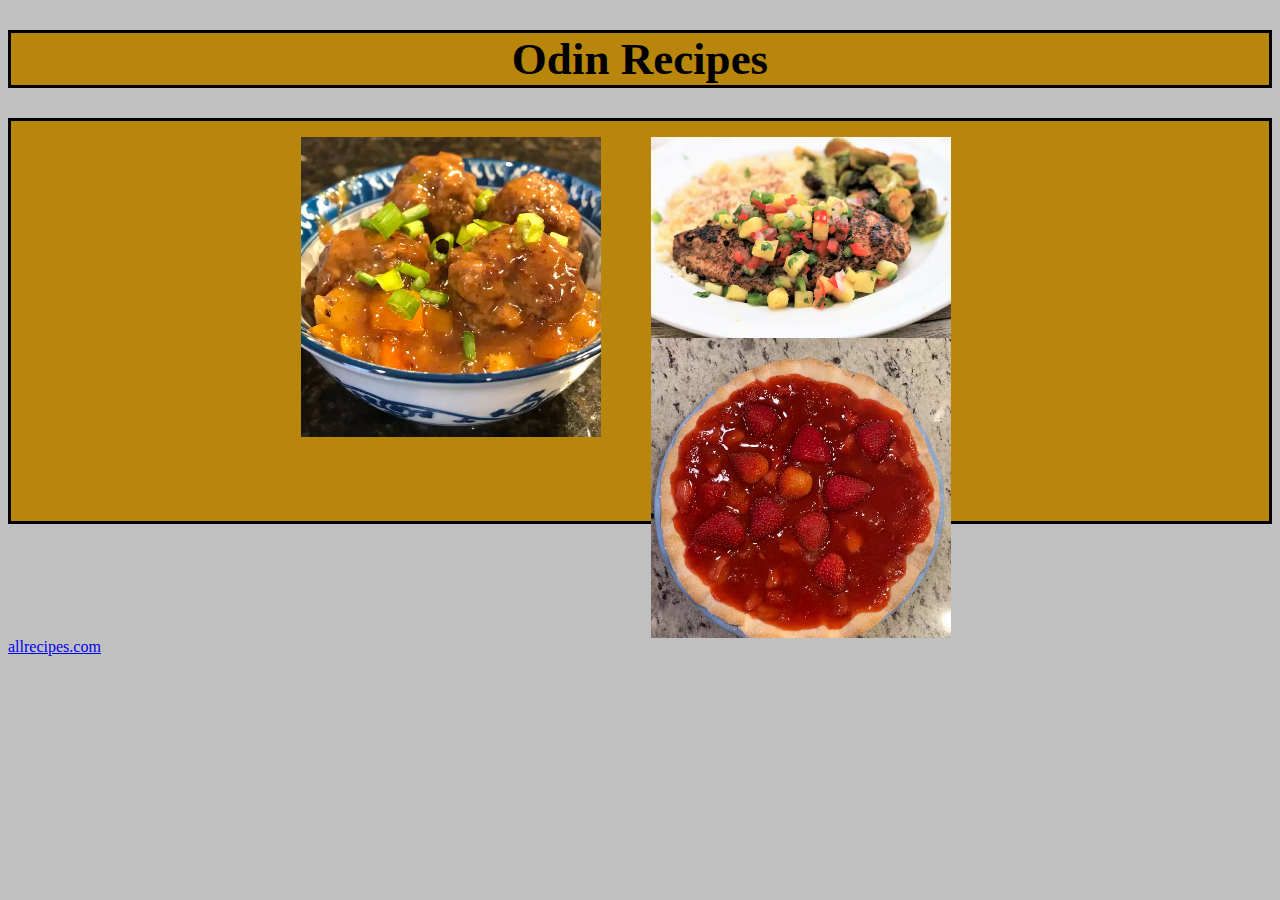
<file: index.html>
<!DOCTYPE html>
<html lang="en">
    <head>
        <meta charset="UTF-8">
        <title>Odin Recipes</title>
        <link rel="stylesheet" href="myStyles.css">
    </head>

    <body>
        <h1>Odin Recipes</h1>
        <div class="mainDiv">
            <ul>
            
            <li><a href="hawaiianMeatballs.html"><img class="mainImg" src="hawaiianMeatballs.webp"></a></li>
            <li><a href="PineappleSalsaChicken.html"><img class="mainImg" src="PineapplesSalsaChicken.webp"></a></li>
            <li><a href="strawberryPie.html"><img class="mainImg" src="strawberryPie.webp"></a></li>
        </ul> 
        </div>
       
        <footer><a href="https://www.allrecipes.com/">allrecipes.com</a></footer>
    </body>
</html>
</file>
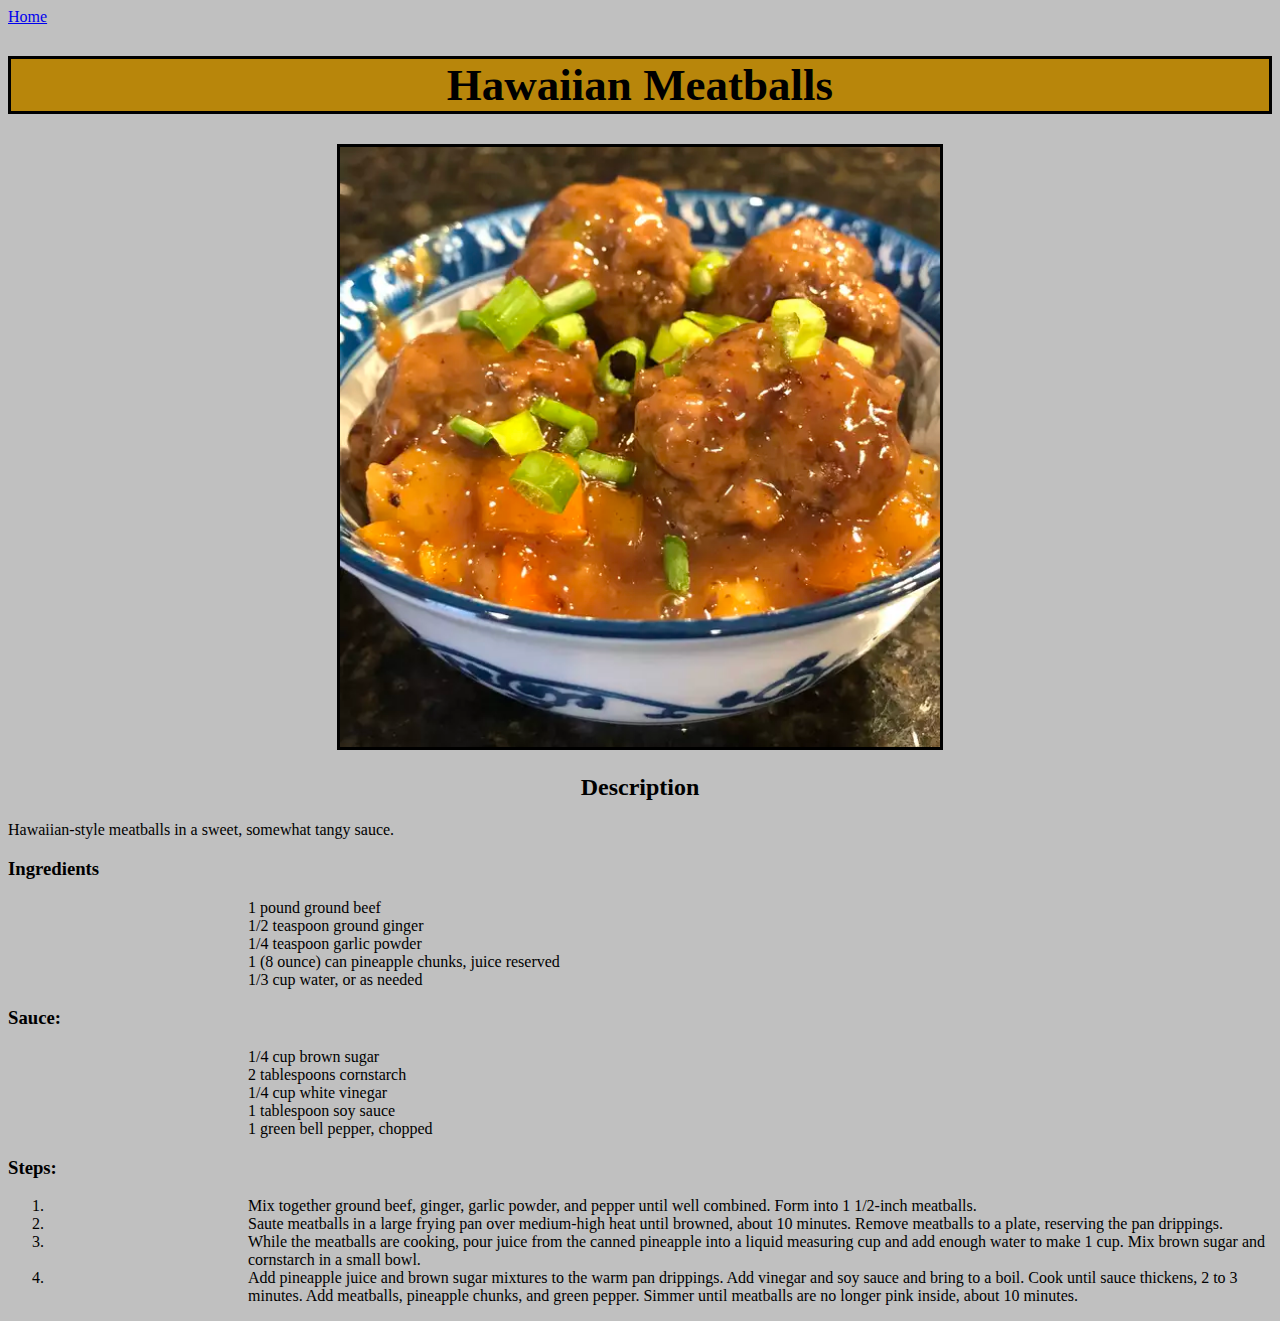
<file: hawaiianMeatballs.html>
<!DOCTYPE html>
<html lang="en">
    <head>
        <meta charset="UTF-8">
        <title>Hawaiian Meatballs</title>
        <link rel="stylesheet" href="myStyles.css">
    </head>

    <body>
        <a href="index.html">Home</a>
        <h1>Hawaiian Meatballs</h1>
        <div>
            <img src="hawaiianMeatballs.webp">
        </div>
        
        <h2>Description</h3>
        <p>
            Hawaiian-style meatballs in a sweet, somewhat tangy sauce.
        </p>
        <h3>Ingredients</h3>
        <ul>
            <li>1 pound ground beef</li>
            <li>1/2 teaspoon ground ginger</li>
            <li>1/4 teaspoon garlic powder</li>
            <li>1 (8 ounce) can pineapple chunks, juice reserved</li>
            <li>1/3 cup water, or as needed</li>
        </ul>
        <h3>Sauce:</h3>
        <ul>
            <li>1/4 cup brown sugar</li>
            <li>2 tablespoons cornstarch</li>
            <li>1/4 cup white vinegar</li>
            <li>1 tablespoon soy sauce</li>
            <li>1 green bell pepper, chopped</li>
        </ul>
        <h3>Steps:</h3>
        <ol>
            <li>Mix together ground beef, ginger, garlic powder, and pepper until well combined. Form into 1 1/2-inch meatballs.</li>
            <li>Saute meatballs in a large frying pan over medium-high heat until browned, about 10 minutes. Remove meatballs to a plate, reserving the pan drippings.</li>
            <li>While the meatballs are cooking, pour juice from the canned pineapple into a liquid measuring cup and add enough water to make 1 cup. Mix brown sugar and 
                cornstarch in a small bowl.</li>
            <li>Add pineapple juice and brown sugar mixtures to the warm pan drippings. Add vinegar and soy sauce and bring to a boil. Cook until sauce thickens, 2 to 3 minutes. 
                Add meatballs, pineapple chunks, and green pepper. Simmer until meatballs are no longer pink inside, about 10 minutes.</li>
        </ol>
        
    </body>
</html>
</file>
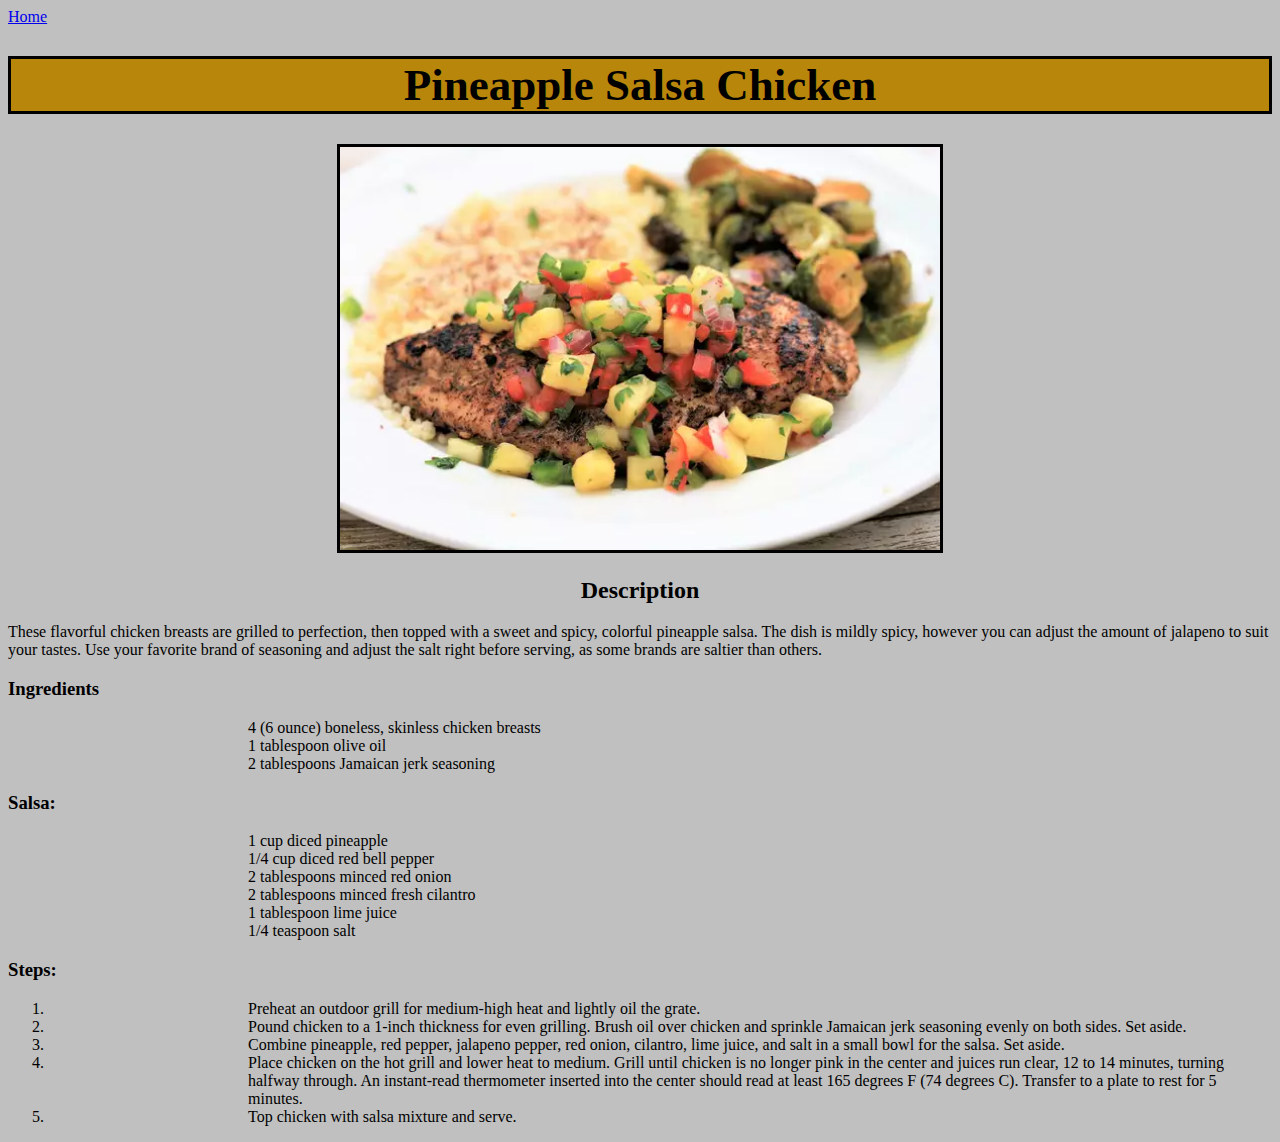
<file: PineappleSalsaChicken.html>
<!DOCTYPE html>
<html lang="en">
    <head>
        <meta charset="UTF-8">
        <title>Pineapple Salsa Chicken</title>
        <link rel="stylesheet" href="myStyles.css">
    </head>

    <body>
        <a href="index.html">Home</a>
        <h1>Pineapple Salsa Chicken</h1>
        <div>
             <img src="PineapplesSalsaChicken.webp">
        </div>
       
        <h2>Description</h2>
        <P>
            These flavorful chicken breasts are grilled to perfection, then topped with a sweet and spicy, colorful pineapple salsa. 
            The dish is mildly spicy, however you can adjust the amount of jalapeno to suit your tastes. 
            Use your favorite brand of seasoning and adjust the salt right before serving, as some brands are saltier than others.
        </P>
        <h3>Ingredients</h3>
        <ul>
            <li>4 (6 ounce) boneless, skinless chicken breasts</li>
            <li>1 tablespoon olive oil</li>
            <li>2 tablespoons Jamaican jerk seasoning</li>
        </ul>
        <h3>Salsa:</h3>
        <ul>
            <li>1 cup diced pineapple</li>
            <li>1/4 cup diced red bell pepper</li>
            <li>2 tablespoons minced red onion</li>
            <li>2 tablespoons minced fresh cilantro</li>
            <li>1 tablespoon lime juice</li>
            <li>1/4 teaspoon salt</li>
        </ul>
        <h3>Steps:</h3>
        <ol>
            <li>Preheat an outdoor grill for medium-high heat and lightly oil the grate.</li>
            <li>Pound chicken to a 1-inch thickness for even grilling. Brush oil over chicken and sprinkle Jamaican jerk seasoning evenly on both sides. Set aside.</li>
            <li>Combine pineapple, red pepper, jalapeno pepper, red onion, cilantro, lime juice, and salt in a small bowl for the salsa. Set aside.</li>
            <li>Place chicken on the hot grill and lower heat to medium. Grill until chicken is no longer pink in the center and juices run clear, 12 to 14 minutes, 
                turning halfway through. An instant-read thermometer inserted into the center should read at least 165 degrees F (74 degrees C). 
                Transfer to a plate to rest for 5 minutes.</li>
            <li>Top chicken with salsa mixture and serve.</li>
        </ol>
        
    </body>
</html>
</file>
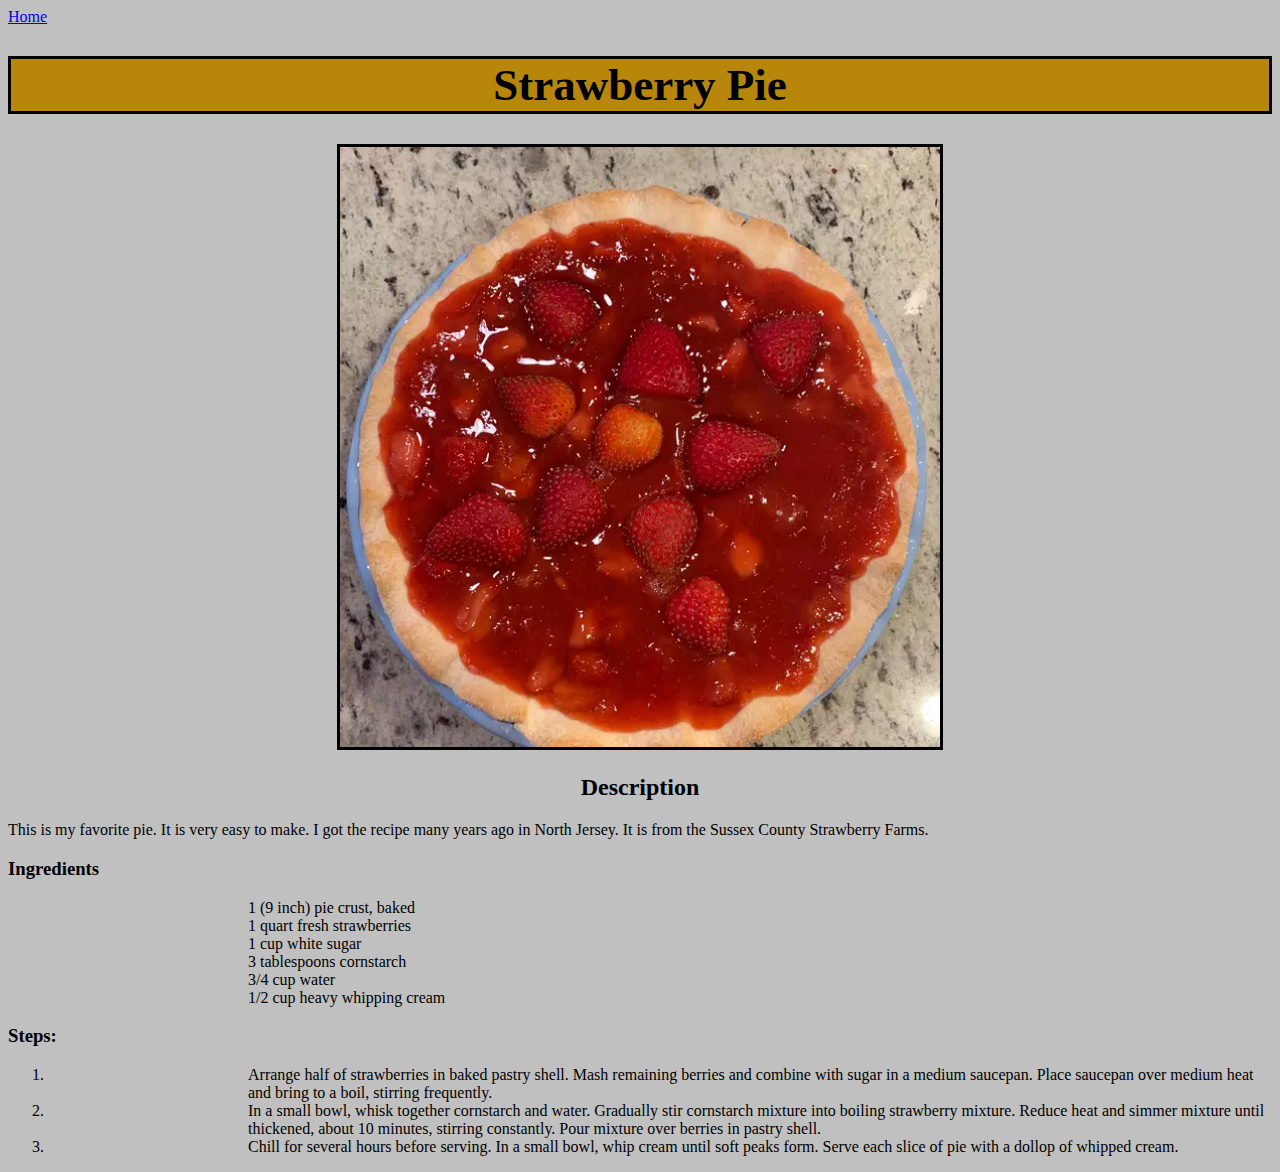
<file: strawberryPie.html>
<!DOCTYPE html>
<html lang="en">
    <head>
        <meta charset="UTF-8">
        <title>Strawberry Pie</title>
        <link rel="stylesheet" href="myStyles.css">
    </head>

    <body>
        <a href="index.html">Home</a>
        <h1>Strawberry Pie</h1>
        <div>
            <img src="strawberryPie.webp">
        </div>
        
        <h2>Description</h2>
        <p>
            This is my favorite pie. It is very easy to make. I got the recipe many years ago in North Jersey. It is from the Sussex County Strawberry Farms.
        </p>
        <h3>Ingredients</h3>
        <ul>
            <li>1 (9 inch) pie crust, baked</li>
            <li>1 quart fresh strawberries</li>
            <li>1 cup white sugar</li>
            <li>3 tablespoons cornstarch</li>
            <li>3/4 cup water</li>
            <li>1/2 cup heavy whipping cream</li>
        </ul>
        <h3>Steps:</h3>
        <ol>
            <li>
                Arrange half of strawberries in baked pastry shell. Mash remaining berries and combine with sugar in a medium saucepan. 
                Place saucepan over medium heat and bring to a boil, stirring frequently.
            </li>
            <li>
                In a small bowl, whisk together cornstarch and water. Gradually stir cornstarch mixture into boiling strawberry mixture. 
                Reduce heat and simmer mixture until thickened, about 10 minutes, stirring constantly. Pour mixture over berries in pastry shell.
            </li>
            <li>
                Chill for several hours before serving. In a small bowl, whip cream until soft peaks form. Serve each slice of pie with a dollop of whipped cream.
            </li>
        </ol>
       
    </body>
</html>
</file>
<file: myStyles.css>
body {
    Background: silver;
}

.mainImg {
    height:auto;
    width:300px;
    border:none;
    float:left;
    padding-left: 50px;
}

img {
    height:auto;
    width:600px;
    border:solid;
}

footer {
    clear:left;
}

div {
    text-align:center;
}
.mainDiv {
    border: solid;
    height:400px;
    width:auto;
    background: darkgoldenrod;
}

ul {
    list-style:none;
}

li {
    padding-left: 200px;
    
}

h1{
    text-align: center;
    font-size:45px;
    border:solid;
    background: darkgoldenrod;
}
h2{
    text-align:center;
}
</file>
